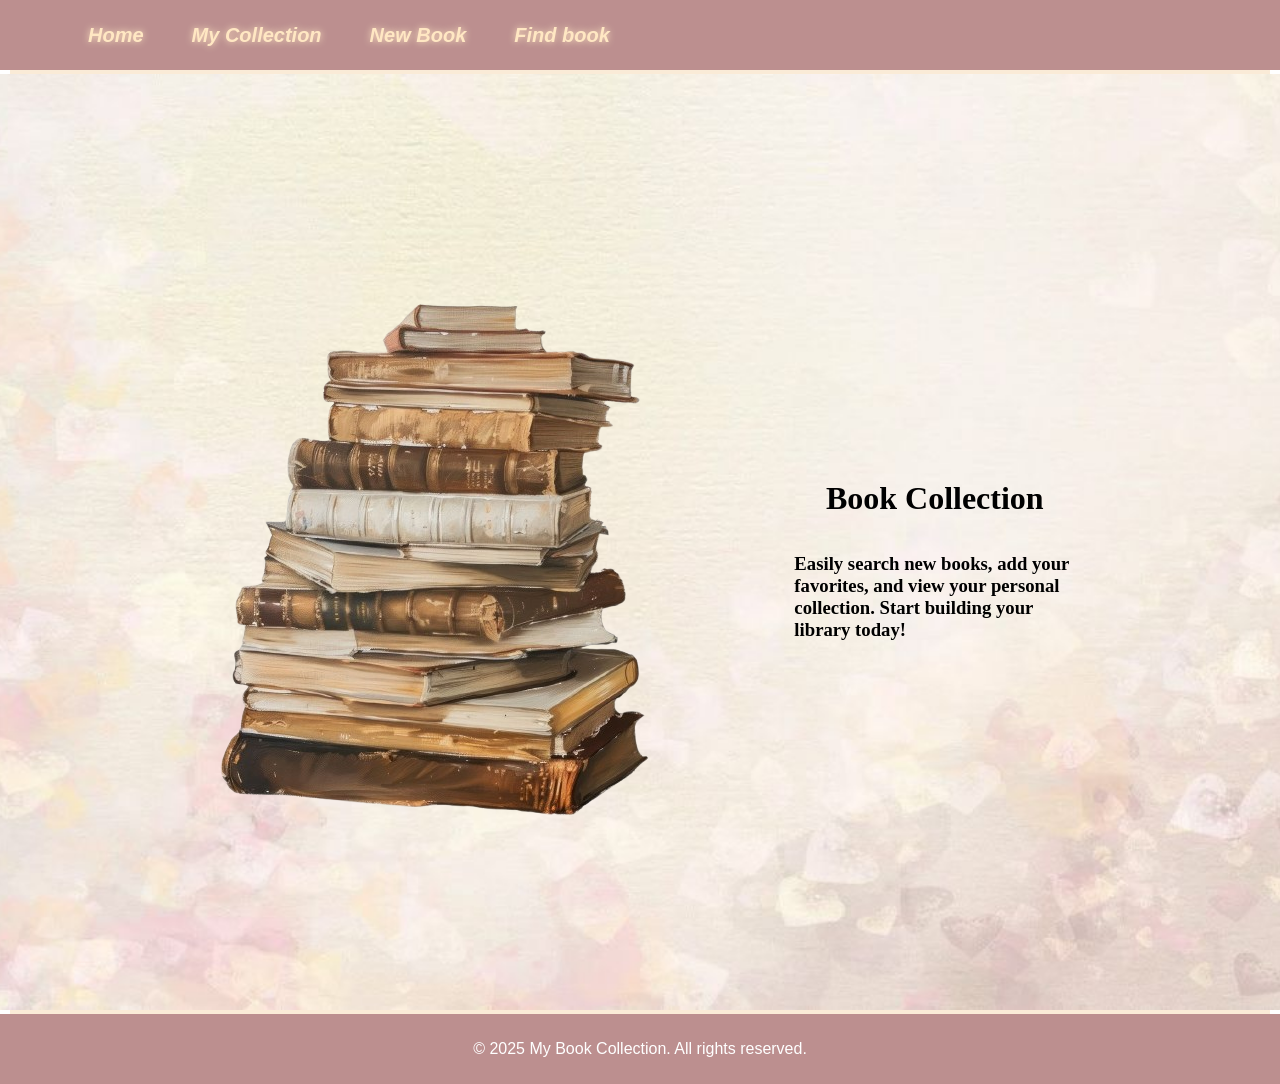
<file: index.html>
<!DOCTYPE html>
<html lang="en">

<head>
 	<meta charset="utf-8">
    <meta name="viewport" content="width=device-width, initial-scale=1.0">
	<title>Book Collection App</title>
    <link rel="stylesheet" href="css/styles.css">
</head>
   
<body>
  <header>
    <nav class="navbar">
        <ul class="nav-menu">
          <li class="nav-item">
            <a href="index.html" class="nav-link">Home</a>
          </li>
           <li class="nav-item">
            <a href="myCollection.html" class="nav-link">My Collection</a>
          </li>
          <li class="nav-item">
            <a href="newBookForm.html" class="nav-link">New Book</a>
          </li>
          <li class="nav-item">
            <a href="findBook.html" class="nav-link">Find book</a>
          </li>
        </ul>
        <div class="menu">
          <span class="bar"></span>
          <span class="bar"></span>
          <span class="bar"></span>
        </div>
    </nav>
  </header>
    <hr>
    <main>
        <div class = "body_img">
    <br><br>
    <div class = "flex-boxes">
      <img src = "images/books.png" class="book-img" alt="books image" >
          <div class = "welcome-text"><h1 id="title">Book Collection</h1><br><br>
          <h3>Easily search new books, add your favorites, and view your personal collection.
            Start building your library today!</h3></div>
    </div>
      </div>   
    </main>
    <hr>
  
    <footer>
  <p>&copy; 2025 My Book Collection. All rights reserved.</p>
</footer>
  
<script src="https://code.jquery.com/jquery-3.6.0.min.js"></script>
 <script src = "js/HomePage.js"></script>
  
</body>
</html>
</file>
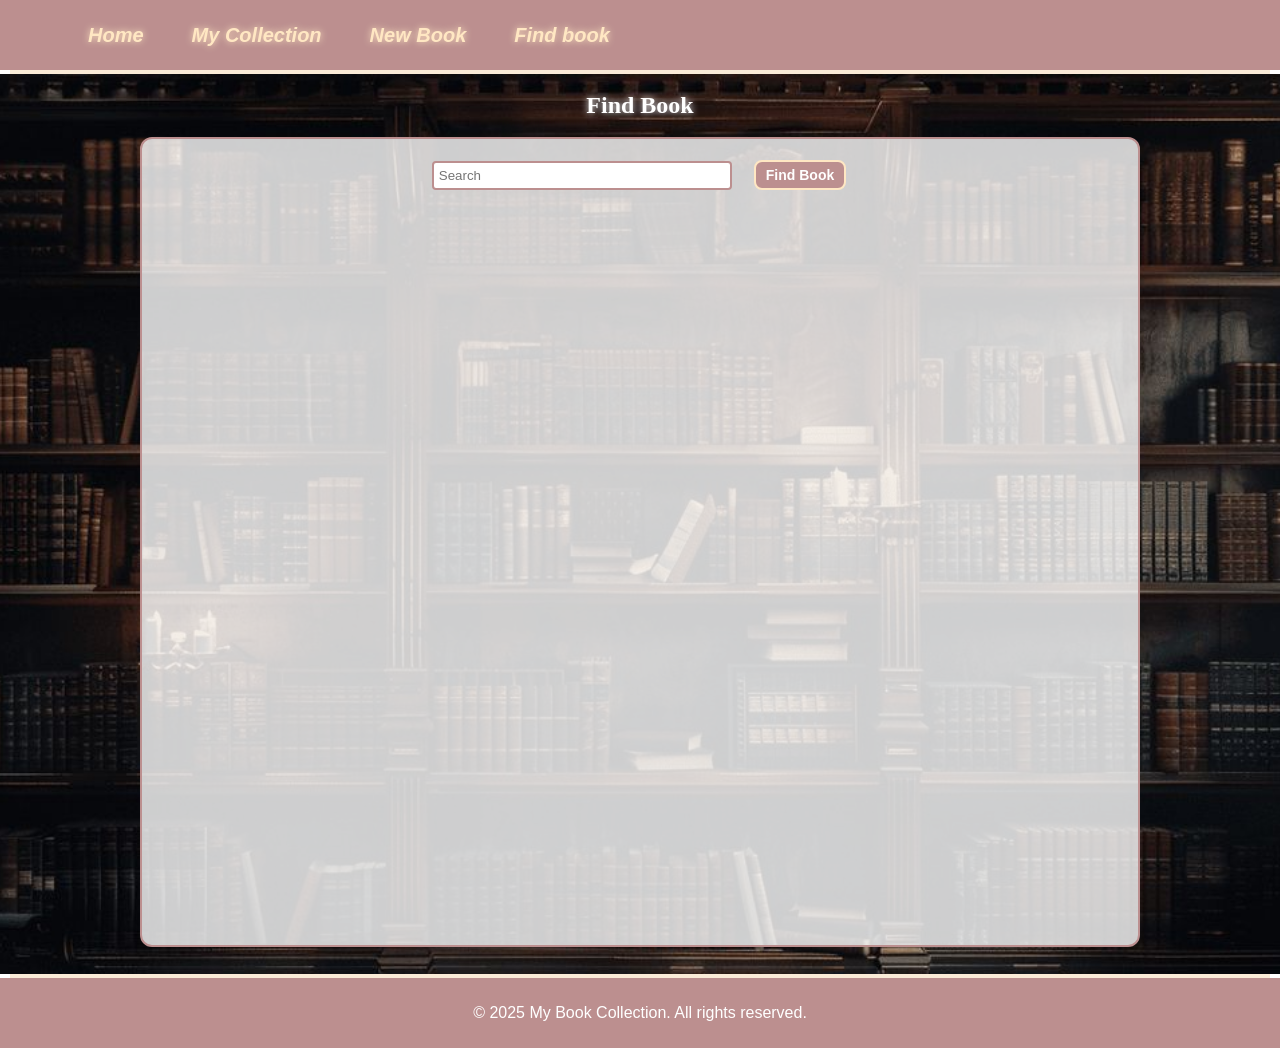
<file: findBook.html>
<!DOCTYPE html>
<html lang="en">

<head>
 	<meta charset="utf-8">
    <meta name="viewport" content="width=device-width, initial-scale=1.0">
	<title>Book Collection App</title>
    <link rel="stylesheet" href="css/styles.css">
</head>

<body>
    <header>
      <nav class="navbar">
        <ul class="nav-menu">
          <li class="nav-item">
            <a href="index.html" class="nav-link">Home</a>
          </li>
          <li class="nav-item">
            <a href="myCollection.html" class="nav-link">My Collection</a>
          </li>
          <li class="nav-item">
            <a href="newBookForm.html" class="nav-link">New Book</a>
          </li>
          <li class="nav-item">
            <a href="findBook.html" class="nav-link">Find book</a>
          </li>
        </ul>
        <div class="menu">
          <span class="bar"></span>
          <span class="bar"></span>
          <span class="bar"></span>
        </div>
      </nav>
    </header>
    <hr>
  <main>
  <div class = "bg-img">
  <br><h2 id="findBookH">Find Book</h2>
  <br>
    <div id="flex-box">
      <div class="search">
        <input type="text" id="input" placeholder="Search">
        <button id="findBook">Find Book</button>
      </div>
      <div id="result"></div>
    </div>
  </div>
      <hr>
    </main>
  
   <footer>
  <p>&copy; 2025 My Book Collection. All rights reserved.</p>
</footer>
   
  <script src="js/FindBook.js"></script>
  
</body>  
</html>
</file>
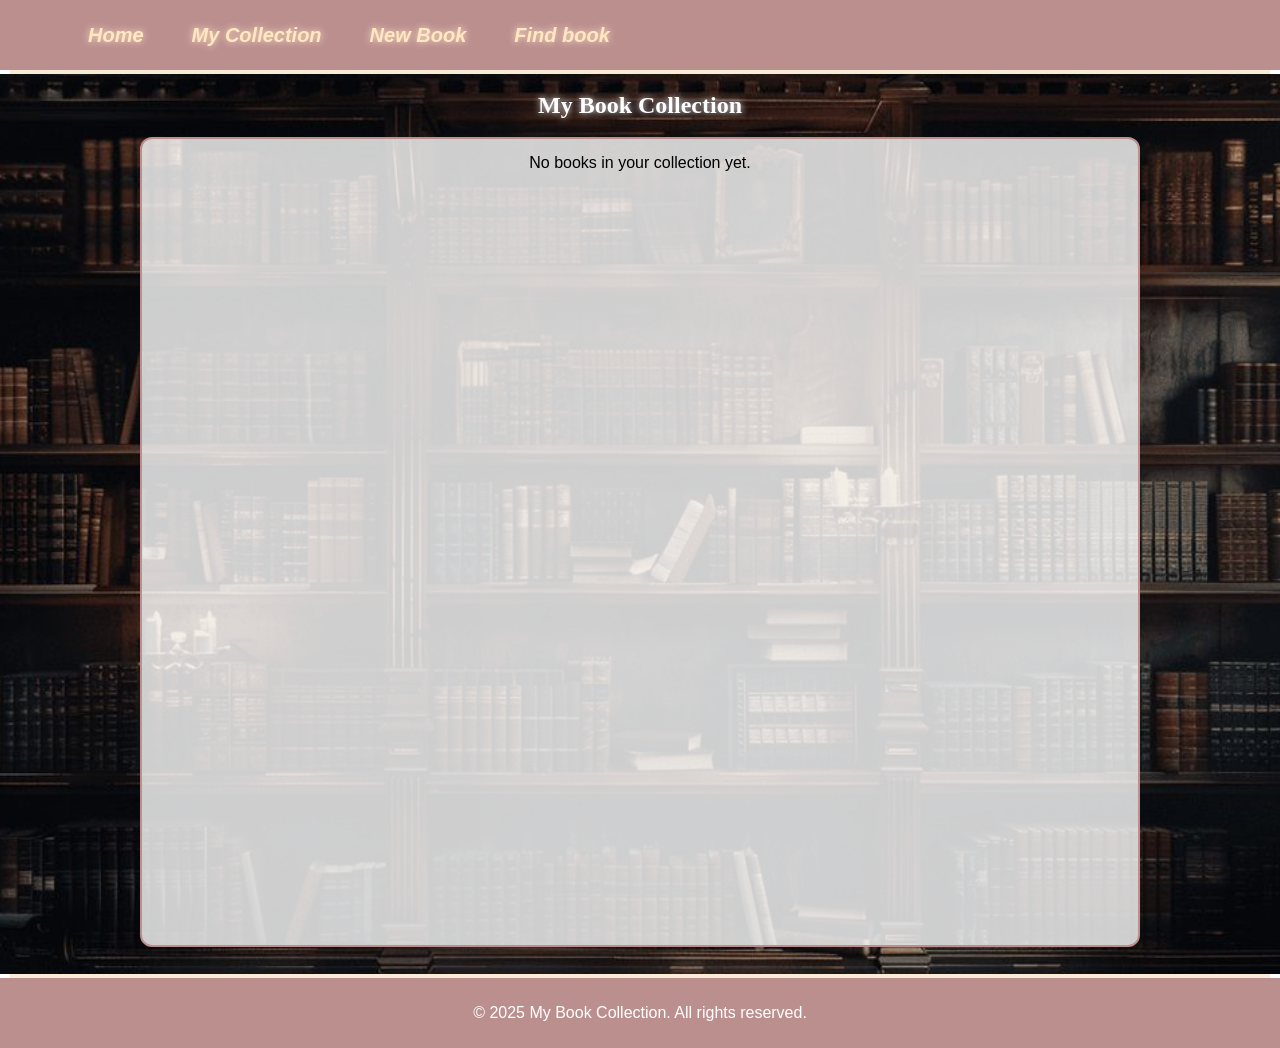
<file: myCollection.html>
<!DOCTYPE html>
<html lang="en">

<head>
 	<meta charset="utf-8">
    <meta name="viewport" content="width=device-width, initial-scale=1.0">
	<title>Book Collection App</title>
    <link rel="stylesheet" href="css/styles.css">
</head>

<body>
 <header>
      <nav class="navbar">
        <ul class="nav-menu">
          <li class="nav-item">
            <a href="index.html" class="nav-link">Home</a>
          </li>
            <li class="nav-item">
            <a href="myCollection.html" class="nav-link">My Collection</a>
          </li>
          <li class="nav-item">
            <a href="newBookForm.html" class="nav-link">New Book</a>
          </li>
          <li class="nav-item">
            <a href="findBook.html" class="nav-link">Find book</a>
          </li>
        </ul>
        <div class="menu">
          <span class="bar"></span>
          <span class="bar"></span>
          <span class="bar"></span>
        </div>
      </nav>
    </header>
    <hr>
  <main>
  <div class = "bg-img">
    <br><h2 id="myColH">My Book Collection</h2><br>
    <div id="flex-box">
    <div id="collectionContainer"></div>
    </div>
  </div>
    <hr>
</main>
  
   <footer>
  <p>&copy; 2025 My Book Collection. All rights reserved.</p>
</footer>

    <script src="js/MyCollection.js"></script>
</body>
</html>
</file>
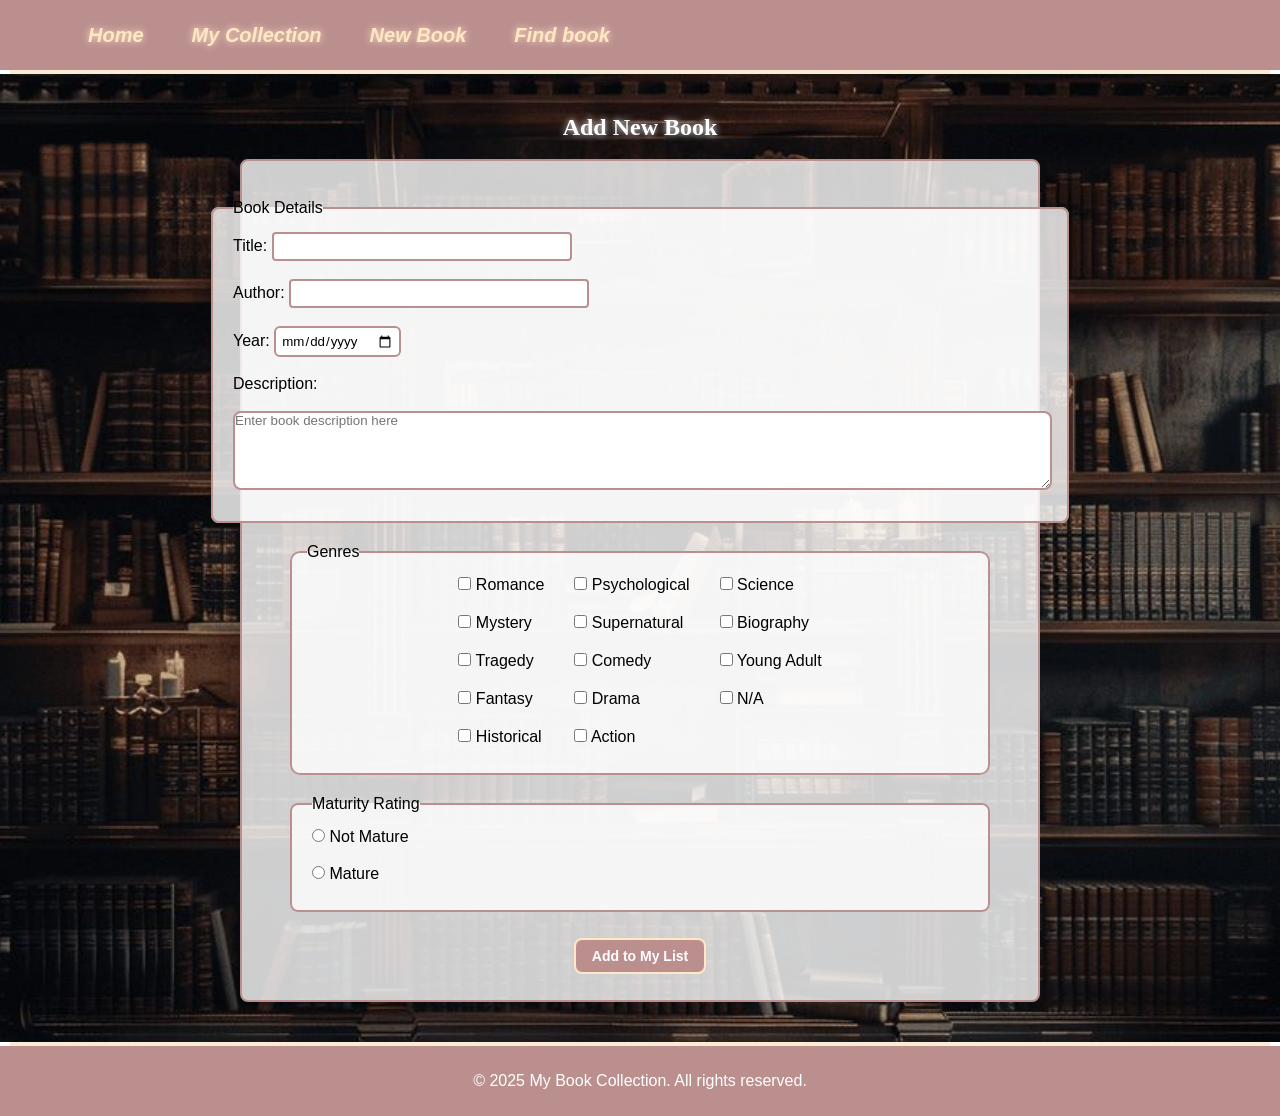
<file: newBookForm.html>
<!DOCTYPE html>
<html lang="en">

<head>
 	<meta charset="utf-8">
    <meta name="viewport" content="width=device-width, initial-scale=1.0">
	<title>Book Collection App</title>
    <link rel="stylesheet" href="css/styles.css">	
</head>

<body>
  <header>
      <nav class="navbar">
        <ul class="nav-menu">
          <li class="nav-item">
            <a href="index.html" class="nav-link">Home</a>
          </li>
            <li class="nav-item">
            <a href="myCollection.html" class="nav-link">My Collection</a>
          </li>
          <li class="nav-item">
            <a href="newBookForm.html" class="nav-link">New Book</a>
          </li>
          <li class="nav-item">
            <a href="findBook.html" class="nav-link">Find book</a>
          </li>
        </ul>
        <div class="menu">
          <span class="bar"></span>
          <span class="bar"></span>
          <span class="bar"></span>
        </div>
      </nav>
    </header>
    <hr>
  <main>
    <div class = "bg-img2">
    <h2 id="addBookH">Add New Book</h2><br>
<form id="bookForm">
  <div class="form"><br>
  <fieldset id="f1">
    <legend>Book Details</legend>
    <label>Title: <input type="text" id="title" required></label><br><br>
    <label>Author: <input type="text" id="author" required></label><br><br>
    <label>Year: <input type="date" id="year" required></label><br><br>
    <label for="description">Description:</label><br><br>
    <textarea id="description" name="description" rows="5" cols="100" placeholder="Enter book description here"></textarea>
  </fieldset>

  <fieldset id="f2">
  <legend>Genres</legend>
  <div class="col1">
    <label><input type="checkbox" id="romance" name="genre" value="Romance"> Romance</label>
    <label><input type="checkbox" id="mystery" name="genre" value="Mystery"> Mystery</label>
    <label><input type="checkbox" id="tragedy" name="genre" value="Tragedy"> Tragedy</label>
    <label><input type="checkbox" id="fantasy" name="genre" value="Fantasy"> Fantasy</label>
    <label><input type="checkbox" id="historical" name="genre" value="Historical"> Historical</label>
  </div>
    
    <div class="col2">
      <label><input type="checkbox" id="psychological" value="Psychological"> Psychological</label>
      <label><input type="checkbox" id="supernatural" value="Supernatural"> Supernatural</label>
      <label><input type="checkbox" id="comedy" value="Comedy"> Comedy</label>
      <label><input type="checkbox" id="drama" value="Drama"> Drama</label>
      <label><input type="checkbox" id="action" value="Action"> Action</label>
    </div>
    
    <div class="col3">
      <label><input type="checkbox" id="science" value="Science"> Science</label>
      <label><input type="checkbox" id="biography" value="Biography"> Biography</label>
      <label><input type="checkbox" id="youngadult" value="Young Adult"> Young Adult</label>
      <label><input type="checkbox" id="na" value="N/A"> N/A</label>
    </div>

  </fieldset>

  <fieldset id="f3">
    <legend>Maturity Rating</legend>
    <div class="mr">
    <label><input type="radio" name="mRating" value="not_mature" required> Not Mature</label>
    <label><input type="radio" name="mRating" value="mature" required> Mature</label>
    </div>
  </fieldset>
  <button type="submit">Add to My List</button>
   </div>
</form>
    </div>
  </main>
  <hr>
  
 <footer>
  <p>&copy; 2025 My Book Collection. All rights reserved.</p>
</footer>

<script src="https://code.jquery.com/jquery-3.6.0.min.js"></script>
<script src="js/NewBook.js"></script>

</body>
</html>
</file>
<file: css/styles.css>
/* Navigation*/
*{
  margin: 0;
  padding: 0;
  box-sizing: border-box;
  font-family: sans-serif;
}

header{
  background: rosybrown;
    font-size: 20px;
}

li{
  list-style: none;
}

a{
  color: #ffe7c3;
 text-shadow: 0 0 7px #ffe7c3;
  text-decoration: none;
font-style: oblique;
    font-weight: bold;

}

.navbar{
  height: 70px;
  width: 100%;
  display: flex;
  align-items: center;
  justify-content: space-between;
  padding: 0 5%;
}

.nav-menu{
  display: flex;
  align-items: center;
}

.nav-branding{
  font-size: 2rem;
}

.nav-link{
  transition: 0.5s ease;
}

.nav-link:hover{
    color: coral;
}

.menu{
  display: none;
  cursor: pointer;
}

.bar{
width: 25px;
height: 3px;
margin: 5px auto;
-webkit-transition: all 0.3s ease-in-out;
transition: all 0.3s ease-in-out;
background: navajowhite;
border-radius: 5px;
}

.nav-item{
  padding: 0 1.5rem;
}

@media(max-width: 590px){
  .bar{
    display: block;
  }

  .menu{
    display: block;
  }
  .menu.active .bar:nth-child(2){
    opacity: 0;
  }
  .menu.active .bar:nth-child(1){
    transform: rotate(45deg) translateY(11.5px); 
  }  
  .menu.active .bar:nth-child(3){
    transform: rotate(-45deg) translateY(-11.5px); 
  }

  .nav-menu{
    position: fixed;
    right: -100%;
    top: 70px;
    flex-direction: column;
    width: 100%;
    text-align: center;
    background: rosybrown;
    transition: 0.3s;
  }

  .nav-item{
    padding: 1.5rem 0;
    font-size: 24px;
  }
  
  .nav-menu.active{
    right: 0;
  }
}
/*Footer*/
footer{
  color: white;
  display: flex;
  align-items: center;        
  justify-content: center; 
  height: 70px;
  background-color: rosybrown;
}
/***********************Home page***************************/
#title{
  text-align: center;
}
.body_img {
  background-image: url('../images/bg.jpg');
  background-size: cover;     
  background-position: center;
  background-repeat: no-repeat;
}
.flex-boxes{
  margin-left: 16%;
  margin-right: 16%;
  display: flex;
  align-items: center;  
  gap: 15%;   
  height: 100vh;   /*vh = viewport height*/

}
.flex-boxes h1, h3{
  font-family: "Papyrus", fantasy;
}
hr{
  border: none;            
  height: 4px;           
  background-color: antiquewhite;
  margin-left: 10px;
  margin-right: 10px;
}
@media (max-width: 590px) {
    .flex-boxes {
      flex-direction: column; 
      align-items: center; 
      font-size: 23px;
  }
  footer{
    font-size: 17px;
  }
}
/******************************Find book******************************/
.bg-img {
  background-image: url('../images/bg2.jpg');
  background-size: cover;     
  background-position: center;
  background-repeat: no-repeat;
  height: 100vh;
}
#findBookH{
  text-align: center;
  font-family: "Papyrus", fantasy;
  color: white;
  text-shadow: 0 0 7px white;
}
#flex-box hr{
  border: none;            
  height: 4px;           
  background-color: rosybrown;
  margin-left: 10px;
  margin-right: 10px;
}
button {
  background-color: rosybrown;
  border: 2px solid #ffe7c3;
  color: white;
  font-weight: bold;
  padding: 10px 15px;
  text-align: center;
  text-decoration: none;
  display: inline-block;
  font-size: 14px;
  margin: 4px 2px;
  cursor: pointer;
  border-radius: 8px;
}
button:hover {
  background-color: #2a1010;   
  color: white;              
  border-color: rosybrown;  
  transform: scale(1.05);     
  transition: all 0.3s ease-in-out;/*https://openclassrooms.com/en/courses/5625816-create-modern-css-animations/5973616-use-the-transform-css-property-to-ensure-smooth-animations*/
}
#flex-box {
  display: flex;
  flex-direction: column;  
  gap: 20px;
  justify-content: flex-start;
  align-items: center;    
  border: 2px solid rosybrown;
  padding: 15px;
  max-height: 90vh;
  min-height: 90vh;
  margin: 0 auto 15px;
  background-color: rgba(255, 255, 255, 0.8); /*https://www.w3schools.com/css/css_colors_rgb.asp*/
  border-radius: 12px;
  max-width: 1000px;
}
.bookContainer {
    display: flex;
    gap: 15px;         
    align-items: flex-start;
    margin-bottom: 15px;
}
input[type=text] {
  border: 2px solid rosybrown;
  border-radius: 4px;
 width: 300px;       
    max-width: 80%;    
    min-width: 150px;  
    padding: 5px;
    margin-right: 10px;
}
.search {
    display: flex;
    gap: 10px;
    align-items: center;
    justify-content: flex-start; 
    
}
.image {
    width: 120px;
    height: auto;
 border-radius: 8px;        
    margin-right: 15px;     
}
.image img{
  border: 2px solid rosybrown;
}
.book-info {
    flex: 1;           
    font-size: 15px;

}
#left-side{
  flex: 1;            
  display: flex;
  flex-direction: column;
  gap: 10px;
}
#findBook {
  padding: 5px 10px;
}

#result {
  overflow-y: auto;
  max-height: 90vh;
}

@media (max-width: 590px) {
  #findBookH{
 padding: 15px;
    font-size: 27px;
  }
  body{
    font-size: 22px;
  }
    #flex-box {
      flex-direction: column; 
      align-items: stretch;   
      margin-left: 15px;
      margin-right: 15px;
      max-height: 90vh;
      min-height: auto; 
    }
    #left-side {
      width: 90%; 
    }

    .search {
      display: flex;
      gap: 10px;
      justify-content: flex-start; 
      margin-bottom: 20px;         
    }
    input {
      width: 60%; 
    }
  #findBook{
    width:40%;
  }
  #result{
    padding: 8px;
  }
  
}
/*************************New Book Page**********************/
#f2 {
  display: flex;
  justify-content: center;   
  gap: 30px;  
   max-width: 700px;
}
#f2 .col1,
#f2 .col2,
#f2 .col3 {
  display: flex;
  flex-direction: column;     
  gap: 8px; 
}
#f1{
    max-width: 700px;
  padding-left: 20px;

  border-radius: 8px;
  max-height: 400px;
}
#f3{
    max-width: 700px;
  padding-left: 20px;

  border-radius: 8px;
  max-height: 130px;
}
.mr{
  display: flex;
  flex-direction: column;
  gap: 7px;
}
.form {
  display: flex;             
  flex-direction: column;   
  align-items: center;      
  margin: 0 auto;    
  max-width: 800px; 
  width: 90%;    
  padding: 20px;
  background-color: rgba(255, 255, 255, 0.8);
  border: 2px solid rosybrown;
  border-radius: 8px;
  box-sizing: border-box;
  max-height: none !important;
}

fieldset {
  border: 2px solid rosybrown;
  border-radius: 10px;
  padding: 15px;
  width: 100%;                
  margin-bottom: 20px;
  background-color: rgba(255, 255, 255, 0.8);
}
button {
  margin-top: 6px;
  margin-bottom: 6px;
  padding: 8px 16px;
  border-radius: 8px;
}
.bg-img2{
  background-image: url('../images/bg2.jpg');
  background-size: cover;     
  background-position: center;
  background-repeat: no-repeat;
  min-height: 100vh;     
  padding-top: 40px;      
  padding-bottom: 40px;  
}
#addBookH{
  text-align: center;
  font-family: "Papyrus", fantasy;
  color: white;
  text-shadow: 0 0 7px white;
}
textarea{
  border: 2px solid rosybrown;
  border-radius: 8px;
}
#year{
  border: 2px solid rosybrown;
  border-radius: 6px;
  padding: 5px;
}
fieldset label, textarea {
    margin-bottom: 12px;
}
@media (max-width: 590px) {
  input::placeholder,
  textarea::placeholder{
  font-size: 20px;   
  }
}
@media (max-width: 590px) {
br {
    display: none;
  }
  body {
    font-size: 20px;
  }

  #addBookH {
    font-size: 28px;
  }
  fieldset {
    overflow: visible;
    padding: 12px;
  }

  #f1, #f2, #f3 {
    max-width: 100%;
    width: 100%;
  }
  #f2 {
    display: flex;
    flex-direction: column;   
    gap: 4px;
  }

  #f2 .col1, 
  #f2 .col2, 
  #f2 .col3 {
    flex-direction: column;
    gap: 4px;                
  }
  #f2 label {
    display: flex;
    align-items: left;
    gap: 8px;
    font-size: 20px;
  }

  #f3 .mr {
    display: flex;
    flex-direction: column;   
    gap: 10px;
  }
  #f3 label {
    display: flex;
    align-items: left;
    gap: 8px;
    font-size: 20px;
  }
  input[type="text"],
  input[type="date"],
  textarea {
    width: 100%;
    font-size: 19px;
    padding: 8px;
    margin-bottom: 8px;
    margin-top: 4px;
  }
  textarea {
    max-width: 100%;
    min-height: 120px;
  }

  input::placeholder,
  textarea::placeholder {
    font-size: 18px;
  }

  /* Кнопка */
  button {
    font-size: 18px;
    padding: 10px 20px;
  }
}
/********************My Collection page******************************/
#myColH{
  text-align: center;
   font-family: "Papyrus", fantasy;
  color: white;
  text-shadow: 0 0 7px white;
}
strong{
  font-family: "Papyrus", fantasy;
}
#collectionContainer{
  overflow-y: auto;
    max-height: 90vh;
}
</file>
